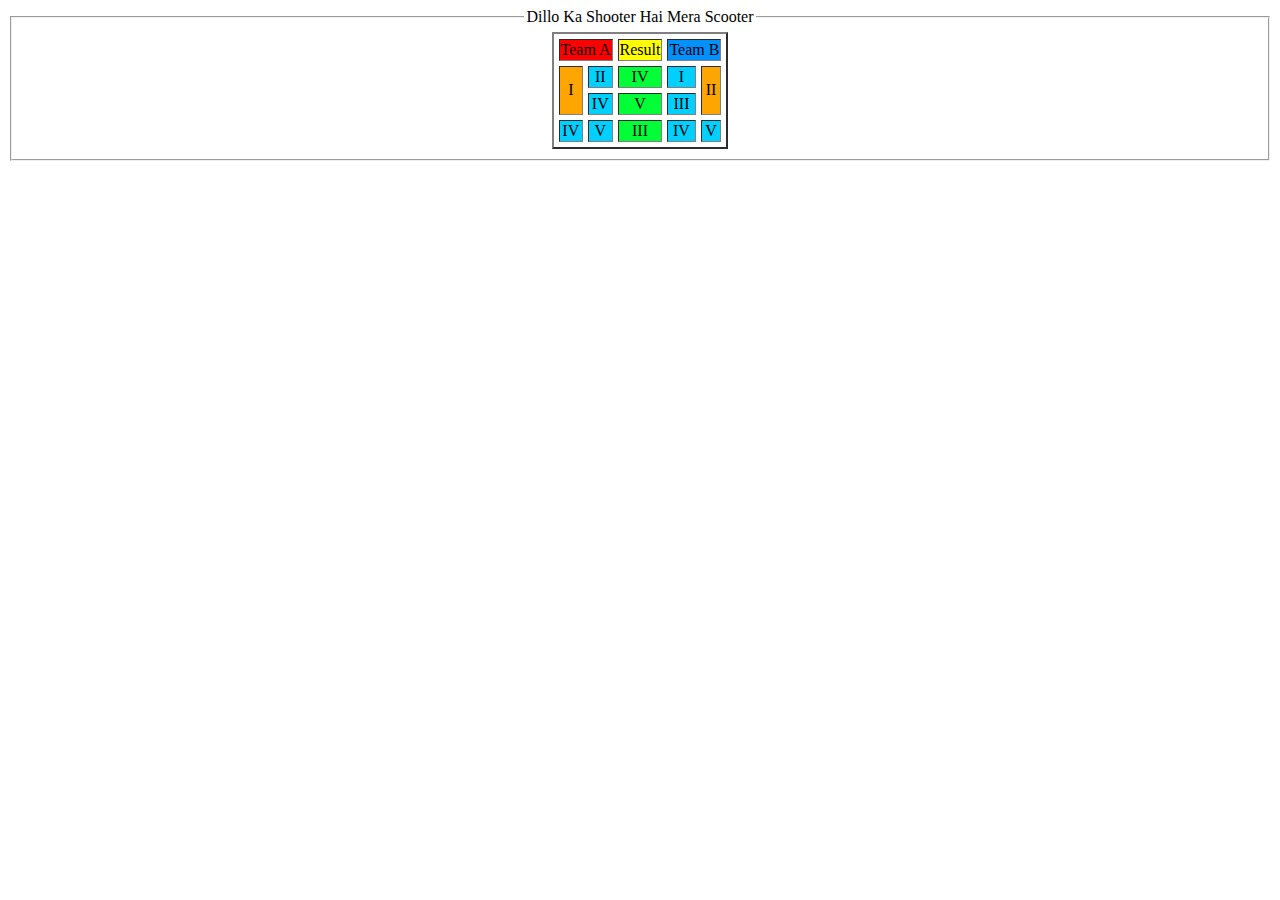
<file: neeraj.html>
<!DOCTYPE html>
<html lang="en">
<head>
    <meta charset="UTF-8">
    <meta name="viewport" content="width=<device-width>, initial-scale=1.0">
    <title>Document</title>
</head>
<body align="center">
<fieldset>
    <legend>Dillo Ka Shooter Hai Mera Scooter</legend>
    <table border="2" align="center" cellspacing="5">
        <tr>
        <td colspan="2" bgcolor="red">Team A</td>
        <td bgcolor="yellow">Result</td>
        <td colspan="2" style="background-color: rgb(0, 145, 255);">Team B</td>
        </tr>
        <tr>
            <td rowspan="2" style=" background-color: orange;">I</td>
            <td style=" background-color: rgb(0, 208, 255);">II</td>
            <td style=" background-color: #00ff37;">IV</td>
            <td style=" background-color: rgb(0, 208, 255);">I</td>
            <td rowspan="2" style=" background-color: orange;">II</td>
        </tr>
        <tr>
        <td style=" background-color: rgb(0, 208, 255);">IV</td>
        <td style=" background-color: #00ff37;">V</td>
        <td style=" background-color: rgb(0, 208, 255);">III</td>
        </tr>
        <tr>
            <td style=" background-color: rgb(0, 208, 255);">IV</td>
            <td style=" background-color: rgb(0, 208, 255);">V</td>
            <td style=" background-color: #00ff37;">III</td>
            <td style=" background-color: rgb(0, 208, 255);">IV</td>
            <td style=" background-color: rgb(0, 208, 255);">V</td>
        </tr>
    </table>
</fieldset>
</body>
</html>
</file>
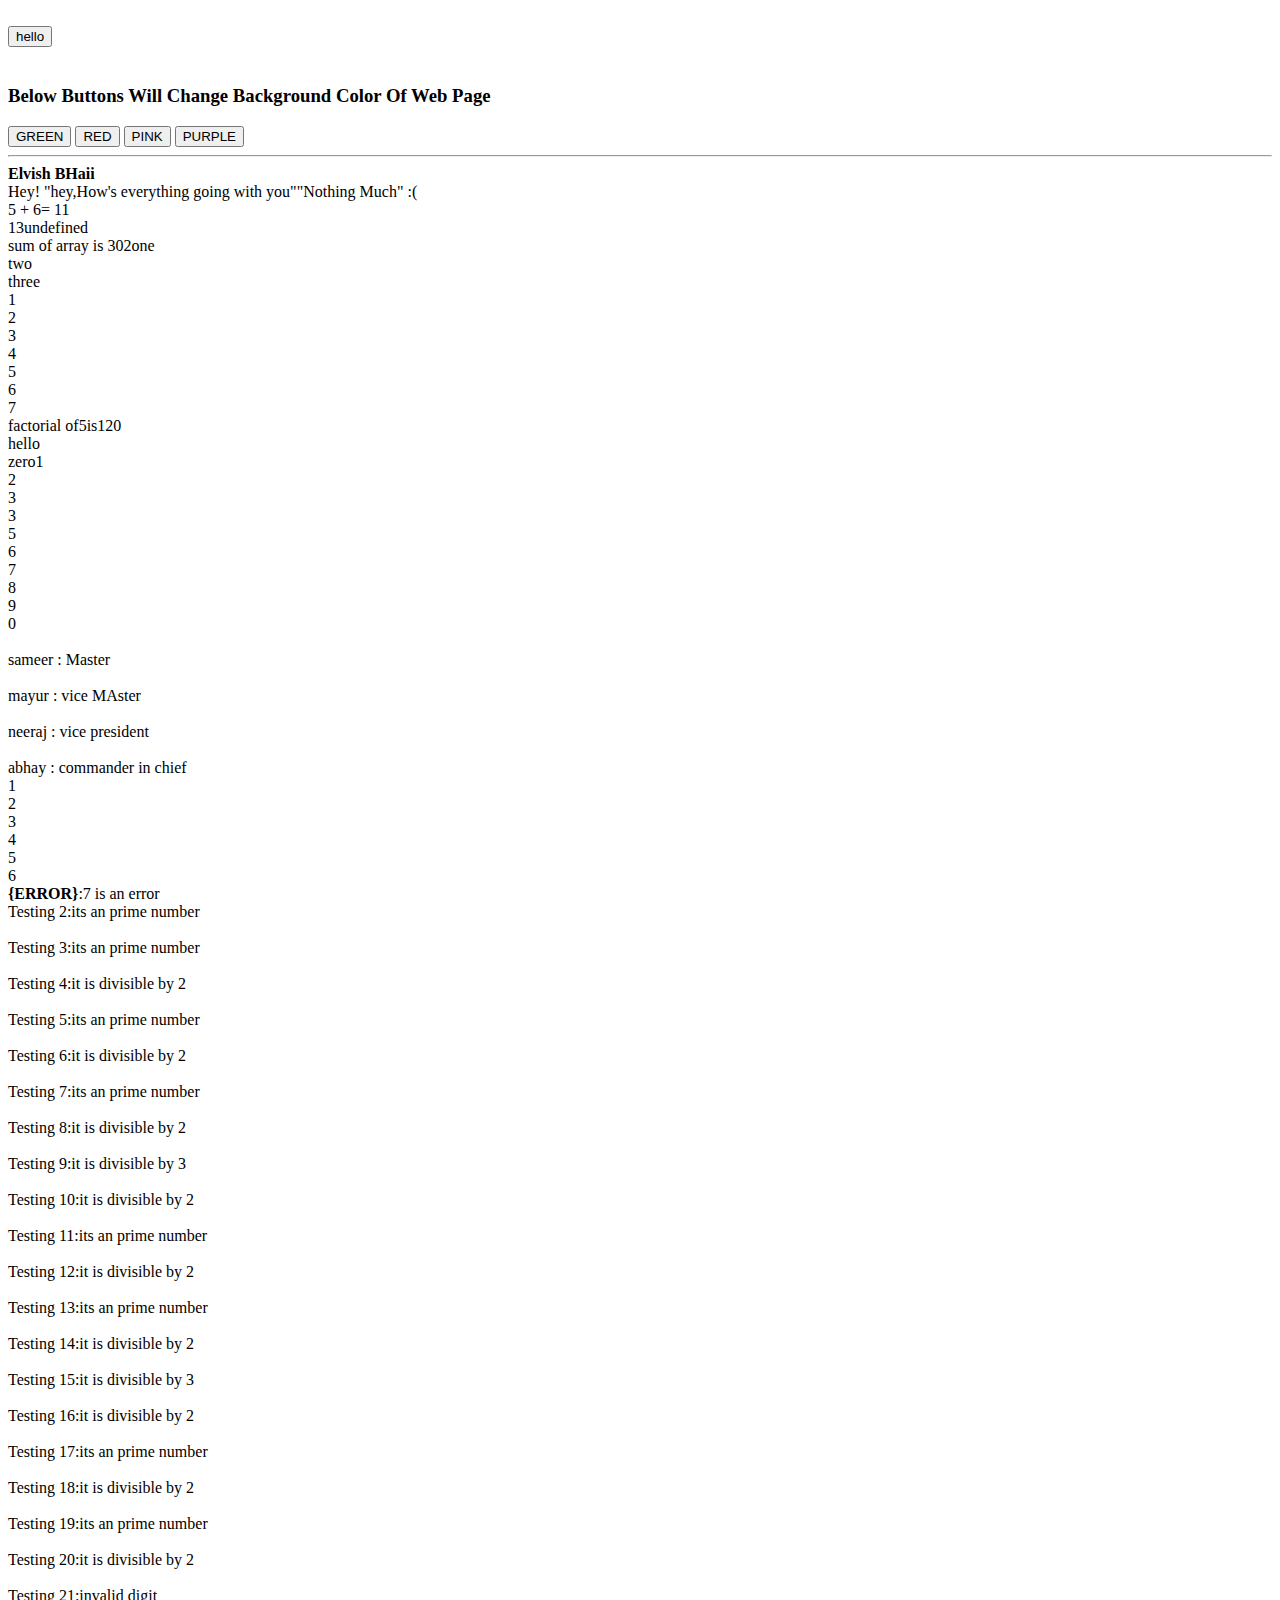
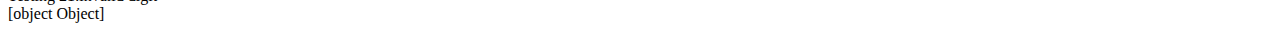
<file: java tut/HTML.html>
<!DOCTYPE html>
<html lang="en">
<head>
    
    <link rel="stylesheet" href="CSS.css">
    <meta charset="UTF-8">
    
    <meta name="viewport" content="width=device-width, initial-scale=1.0">
    <title>Document</title>
    
</head>
<!--<script>
    function Booker(){
    const Booker = {
    nlity: 1,
    price: 2,
    color: 3,
    USP: 4,}
    document.write(Booker)
    return Booker;

}

const Russ = Booker();
document.write(Russ);
</script>-->


<body><br>
    <input type="button" value="hello" onclick="WtF('solid h')">
    <br><br>
    <h2> </h2>
    
    <h3>Below Buttons Will Change Background Color Of Web Page</h3>
    <input type="button" value="GREEN" onclick="bggreen()">
    <input type="button" value="RED" onclick="bgred()">
    <input type="button" value="PINK" onclick="bgpink()">
    <input type="button" value="PURPLE" onclick='document.bgColor="purple"'><br>
    <hr>



</body>
<script src="JS.js"></script>

</html>
</file>
<file: java tut/CSS.css>
h1{
    color: blue;
    text-align: center;
}
input{
    align-content: center;
}
</file>
